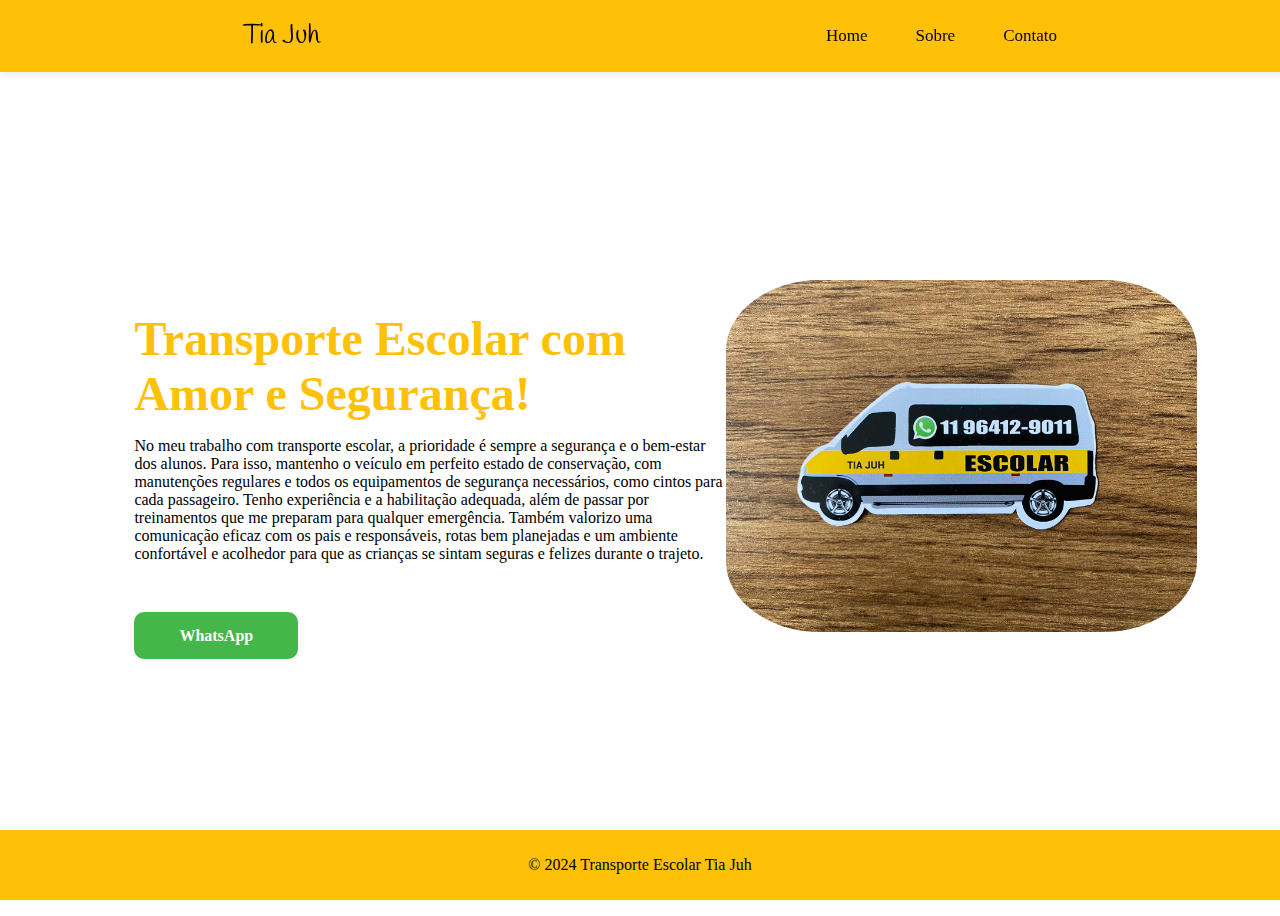
<file: index.html>
<!DOCTYPE html>
<html lang="Pt-br">
    <head>
        <meta charset="UTF-8">
        <meta http-equiv="X-UA-Compatible" content="IE=edge">
        <meta name="viewport" content="width=device-width, initial-scale=1.0">
        <link href='https://unpkg.com/boxicons@2.1.4/css/boxicons.min.css' rel='stylesheet'>
        <link rel="preconnect" href="https://fonts.googleapis.com">
        <link rel="preconnect" href="https://fonts.gstatic.com" crossorigin>
        <link href="https://fonts.googleapis.com/css2?family=Poppins:wght@300;400;500;600;700&display=swap" rel="stylesheet">
        <link href="https://fonts.googleapis.com/css2?family=Handlee&display=swap" rel="stylesheet">
        <link rel="stylesheet" href="styles.css">
        <link rel="stylesheet" href="https://cdnjs.cloudflare.com/ajax/libs/font-awesome/4.5.0/css/font-awesome.min.css">
        <title>Transporte Escolar</title>
    </head>
<body>
    <header>
        <nav class="navigation">
            <a href="index.html" class="logo">Tia Juh</a>
            <ul class="nav-menu">
                <li class="nav-item"><a href="index.html">Home</a></li>
                <li class="nav-item"><a href="sobre.html">Sobre</a></li>
                <li class="nav-item"><a href="https://api.whatsapp.com/send?phone=5511964129011">Contato</a></li>
            </ul>
            <div class="menu">
                <span class="bar"></span>
                <span class="bar"></span>
                <span class="bar"></span>
            </div>
        </nav>
    </header>
    <main>
        <section class="home" id="home">
            <div class="home-text">
                <h2 class="text-h2">Transporte Escolar com Amor e Segurança!</h2>
                <p>No meu trabalho com transporte escolar, a prioridade é sempre a segurança e o bem-estar dos alunos. Para isso, mantenho o veículo em perfeito estado de conservação, com manutenções regulares e todos os equipamentos de segurança necessários, como cintos para cada passageiro. Tenho experiência e a habilitação adequada, além de passar por treinamentos que me preparam para qualquer emergência. Também valorizo uma comunicação eficaz com os pais e responsáveis, rotas bem planejadas e um ambiente confortável e acolhedor para que as crianças se sintam seguras e felizes durante o trajeto.</p>
                <a href="https://api.whatsapp.com/send?phone=5511964129011" class="home-btn">WhatsApp</a>
            </div>
            <div class="home-img">
                <img src="assets/logo.jpeg" alt="logo">
            </div>
        </section>
    </main>
    <script src="script.js"></script>
    <footer>
        <div class="footer">
            <p>© 2024 Transporte Escolar Tia Juh</p>
        </div>
    </footer>
</body>
</html>
</file>
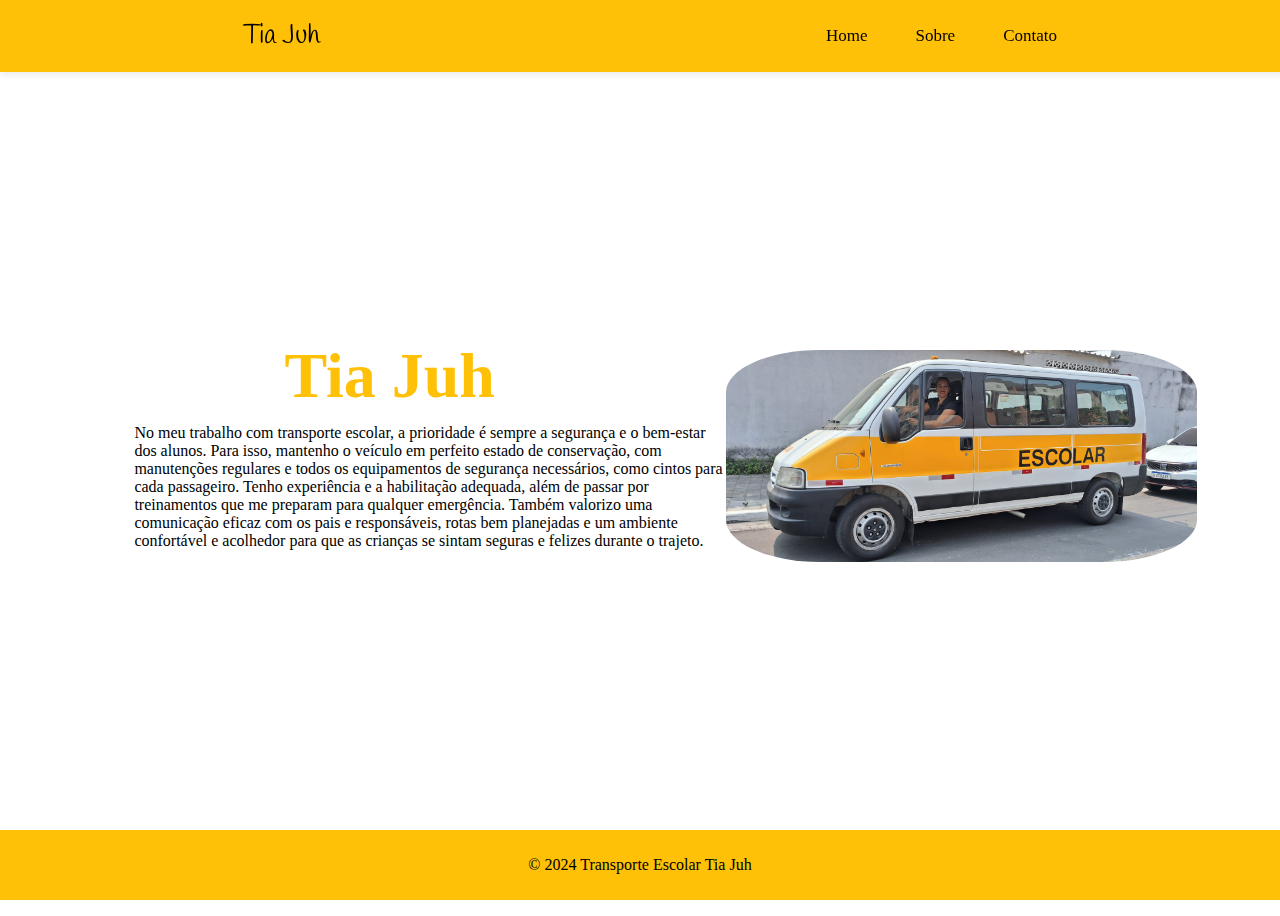
<file: sobre.html>
<!DOCTYPE html>
<html lang="Pt-br">
    <head>
        <meta charset="UTF-8">
        <meta http-equiv="X-UA-Compatible" content="IE=edge">
        <meta name="viewport" content="width=device-width, initial-scale=1.0">
        <link href='https://unpkg.com/boxicons@2.1.4/css/boxicons.min.css' rel='stylesheet'>
        <link rel="preconnect" href="https://fonts.googleapis.com">
        <link rel="preconnect" href="https://fonts.gstatic.com" crossorigin>
        <link href="https://fonts.googleapis.com/css2?family=Poppins:wght@300;400;500;600;700&display=swap" rel="stylesheet">
        <link href="https://fonts.googleapis.com/css2?family=Handlee&display=swap" rel="stylesheet">
        <link rel="stylesheet" href="styles.css">
        <link rel="stylesheet" href="https://cdnjs.cloudflare.com/ajax/libs/font-awesome/4.5.0/css/font-awesome.min.css">
        <title>Transporte Escolar</title>
    </head>
<body>
    <header>
        <nav class="navigation">
            <a href="index.html" class="logo">Tia Juh</a>
            <ul class="nav-menu">
                <li class="nav-item"><a href="index.html">Home</a></li>
                <li class="nav-item"><a href="sobre.html">Sobre</a></li>
                <li class="nav-item"><a  href="https://api.whatsapp.com/send?phone=5511964129011">Contato</a></li>
            </ul>
            <div class="menu">
                <span class="bar"></span>
                <span class="bar"></span>
                <span class="bar"></span>
            </div>
        </nav>
    </header>
    <main>
        <section class="home">
            <div class="home-text">
                <h1 class="text-h1">Tia Juh</h1>
                <p>No meu trabalho com transporte escolar, a prioridade é sempre a segurança e o bem-estar dos alunos. Para isso, mantenho o veículo em perfeito estado de conservação, com manutenções regulares e todos os equipamentos de segurança necessários, como cintos para cada passageiro. Tenho experiência e a habilitação adequada, além de passar por treinamentos que me preparam para qualquer emergência. Também valorizo uma comunicação eficaz com os pais e responsáveis, rotas bem planejadas e um ambiente confortável e acolhedor para que as crianças se sintam seguras e felizes durante o trajeto.</p>
            </div>
            <div  class="home-img" >
                <img src="assets/perfil.jpeg " alt="perfil-tia-juh">
            </div>
        </section>
    </main>
    <script src="script.js"></script>
    <footer>
        <div class="footer">
            <p>© 2024 Transporte Escolar Tia Juh</p>
        </div>
    </footer>
</body>
</html>
</file>
<file: styles.css>
@import url('https://fonts.googleapis.com/css2?family=Poppins:wght@300;400;500;600;700&display=swap');

#global-style {
    margin: 0;
    padding: 0;
    box-sizing: border-box;
    font-family: 'Poppins', sans-serif;
}

:root {
    --white: #ffffff;
    --black: #000000;
    --yellow: #FFC107;
}

body {
    color: var(--black);
    background: var(--white);
    overflow-x: hidden; /* Garantir que a página permita rolagem no eixo Y e esconda o X se necessário */
}

.navigation {
    display: flex;
    align-items: center;
    justify-content: space-around;
    padding: 10px;
    box-shadow: 0 0.1rem 0.5rem #ccc;
    width: 100%;
    background: var(--yellow);
    transition: all 0.5s;
    position: fixed;
    top: 0;
    left: 0;
    box-shadow: 0 0.1rem 0.5rem rgba(0, 0, 0, 0.1);
    z-index: 1000;
}

.navigation .logo {
    font-family: 'Handlee', cursive;
    font-size: 1.7rem;
    font-weight: 400;
    text-decoration: none;
    color: var(--black);
}

.navigation .logo:hover {
    color: #1e1c2a;
}

.navigation ul {
    display: flex;
    align-items: center;
    gap: 3rem;
}

.navigation ul li {
    list-style: none;
}

.navigation ul li a {
    color: var(--black);
    font-size: 17px;
    font-weight: 500;
    text-decoration: none;
    transition: color 0.3s;
}

.navigation ul li a:hover {
    color: var(--white);
}

.navigation i {
    cursor: pointer;
    font-size: 1.5rem;
}

.menu {
    cursor: pointer;
    display: none;
}

.menu .bar {
    display: block;
    width: 28px;
    height: 3px;
    border-radius: 3px;
    background: var(--black);
    margin: 5px auto;
    transition: all 0.3s;
}

.home {
    width: 100%;
    min-height: 100vh; /* Alterado de height: 100vh para min-height para permitir rolagem se o conteúdo for maior */
    display: flex;
    align-items: center;
    justify-content: space-between;
    padding: 0px 10%;
}

.home-text {
    max-width: 37rem;
}

.home-text .text-h2 {
    font-size: 3rem;
    color: var(--yellow);
    margin-bottom: 1rem;
}

.home-text .text-h1 {
    font-size: 4rem;
    margin-bottom: 1rem;
    line-height: 4rem;
    color: var(--yellow);
    margin-left: 150px;
}

.home-text p {
    margin-bottom: 4rem;
}

.home-btn {
    padding: 15px 45px;
    background: #45B649;
    color: var(--white);
    border-radius: 10px;
    font-weight: 700;
    transition: all 0.5s;
    text-decoration: none;
}

.home-btn:hover {
    opacity: 0.8;
}

.home-img img {
    width: 70%;
    border-radius: 20%;
}

.footer {
    width: 100%;
    background-color: var(--yellow);
    color: var(--black);
    padding: 10px 0;
    text-align: center;
    font-size: 1rem;
    bottom: 0;
    left: 0;
    box-sizing: border-box;
    position: absolute;

}
@media (max-width: 768px) {
    .footer {
        position: static; /* Remove o posicionamento absoluto */
        top: auto; /* Remove valores de top */
        left: auto; /* Remove valores de left */
    }
}

@media (max-width: 785px) {
    .navigation {
        padding: 18px 20px;
    }

    .menu {
        display: block;
    }

    .menu.ativo .bar:nth-child(1) {
        transform: translateY(8px) rotate(45deg);
    }

    .menu.ativo .bar:nth-child(2) {
        opacity: 0;
    }

    .menu.ativo .bar:nth-child(3) {
        transform: translateY(-8px) rotate(-45deg);
    }

    .nav-menu {
        position: fixed;
        right: -100%;
        top: 70px;
        width: 100%;
        height: 100%;
        flex-direction: column;
        background: var(--white);
        gap: -10px;
        transition: 0.3s;
    }

    .nav-menu.ativo {
        right: 0;
    }

    .nav-item {
        margin: 16px 0;
    }

    /*main*/
    .home {
        padding: 100px 2%;
        flex-direction: column;
        text-align: center;
        overflow: hidden;
        gap: 5rem;
    }

    .home .text-h4 {
        font-size: 15px;
    }

    .home .text-h1 {
        font-size: 2.5rem;
        line-height: 3rem;
    }

    .home p {
        font-size: 15px;
    }

    .home-img {
        width: 125%;
    }
    
}
</file>
